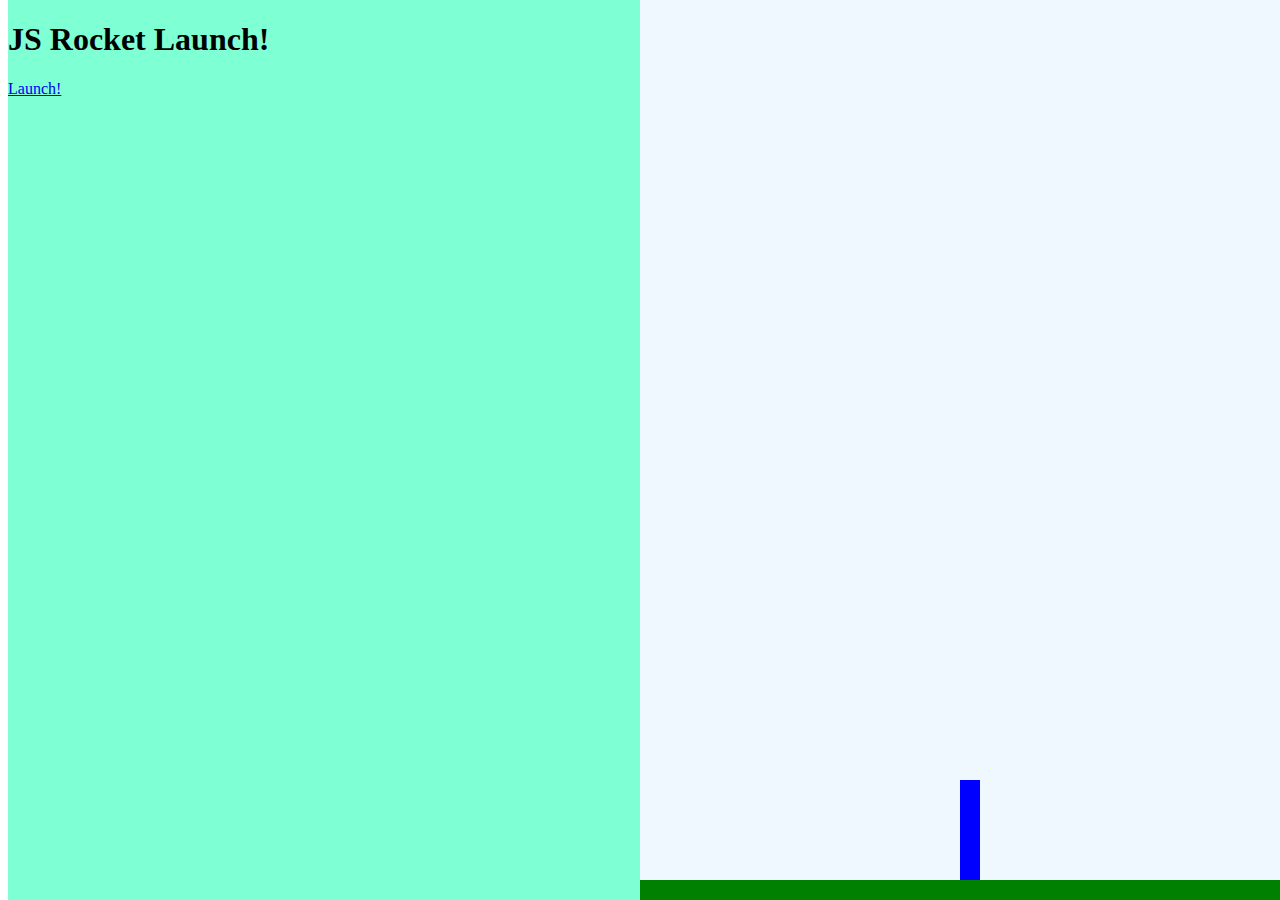
<file: rocket.html>
<!DOCTYPE html>
<html>
<head>
	<meta charset="utf-8">
	<meta name="viewport" content="width=device-width, initial-scale=1">
	<title>Rocket Launch sequence!</title>
	<link rel="stylesheet" type="text/css" href="css/rocket.css">
	<script type="text/javascript" src="js/rocket.js"></script>
</head>
<body class="body-state1">
	<div class="left">
		<div class ="state1">
			<h1>JS Rocket Launch!</h1>
			<a href="#" class="button"
			onclick="changeState(2);">
		Launch!</a>
		</div>
		<div class ="state2">
			<h1 id="countdown">10</h1>
			<a href="#" class="button"
			onclick="changeState(1);">
		Abort!</a>
		</div>
		<div class ="state3">
			<h1>Lift Off!</h1>
		</div>
		<div class ="state4">
			<h1>Well Done!</h1>
			<a href="#" class="button"
			onclick="changeState(1);">
		Do it again!</a>
		</div>
		<div class ="state5">
			<h1>Oh No!!!!</h1>
			<a href="#" class="button"
			onclick="changeState(1);">
		Try again!</a>
		</div>		
	</div>
	<div class="right">
		<div class="ground"></div>
		<div class="rocket"></div>
	</div>
</body>
</html>
</file>
<file: css/rocket.css>
.left{
	background-color: aquamarine;
	position: fixed;
	width: 50%;
	height: 100%;
	top:0;
	left:9;

}


.right{
	background-color: aliceblue;
	position: fixed;
	width: 50%;
	height: 100%;
	top:0;
	right:0;

}

.ground{
	background-color: green;
	position: absolute;
	bottom: 0;
	left: 0;
	width: 100%;
	height: 20px;
}

.rocket{
	position: absolute;
	left: 50%;
	bottom: 20px;
	width: 20px;
	height: 100px;
	background-color: blue;
	transition: bottom 10000ms;

}

body.body-state1 .rocket{
	transition:none;
}

body.body-state3 .rocket,
body.body-state4 .rocket{
	bottom: 1000px;

}

.state1,
.state2,
.state3,
.state4,
.state5{
	display: none;
	
}

body.body-state1 .state1{display: block;}
body.body-state2 .state2{display: block;}
body.body-state3 .state3{display: block;}
body.body-state4 .state4{display: block;}
body.body-state5 .state5{display: block;}





a{

}


a.button{

}
</file>
